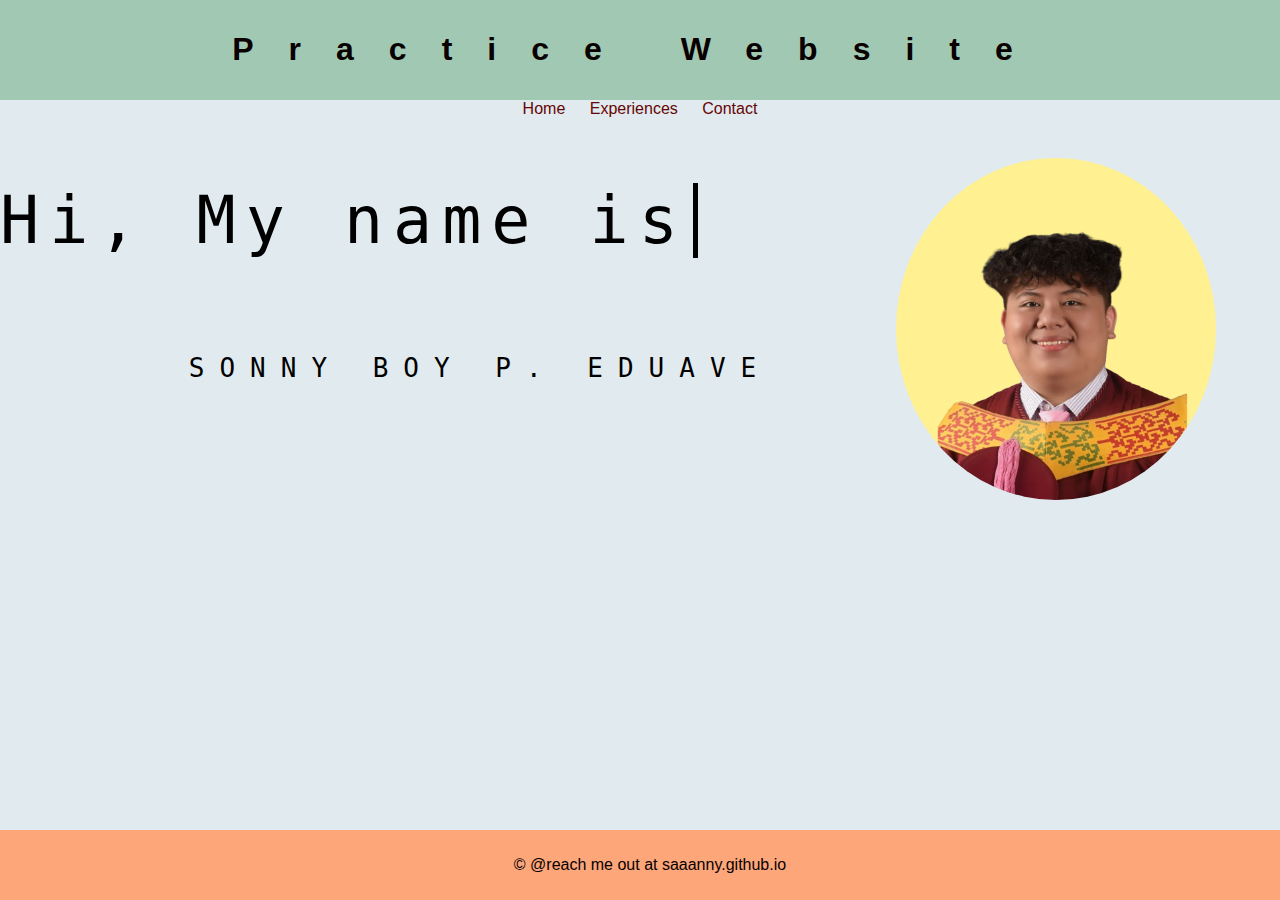
<file: index.html>
<!DOCTYPE html>
<html lang="en">
<head>
    <link rel="stylesheet" href="style.css"
    <meta charset="UTF-8">
    <meta name="viewport" content="width=device-width, initial-scale=1.0">
    <title>saaanny's portfolio</title>

   
</head>
<body>

<header>
    <h1>Practice Website</h1>
</header>

<nav>
    <a href="home.html">Home</a>
    <a href="experiences.html">Experiences</a>
    <a href="contact.html">Contact</a>
</nav>

<div class="mainphoto">
    <img src="sanny.png" alt="Sonny Boy P. Eduave" class="circle">
</div>

    
<div class="typing">
    <p class="text"> Hi, My name is</p>
    </div>
<div class="content">
    <p class="text1"> SONNY BOY P. EDUAVE</p>
</div>

<footer>
    <p>&copy; @reach me out at saaanny.github.io</p>
</footer>

</body>
</html>
</file>
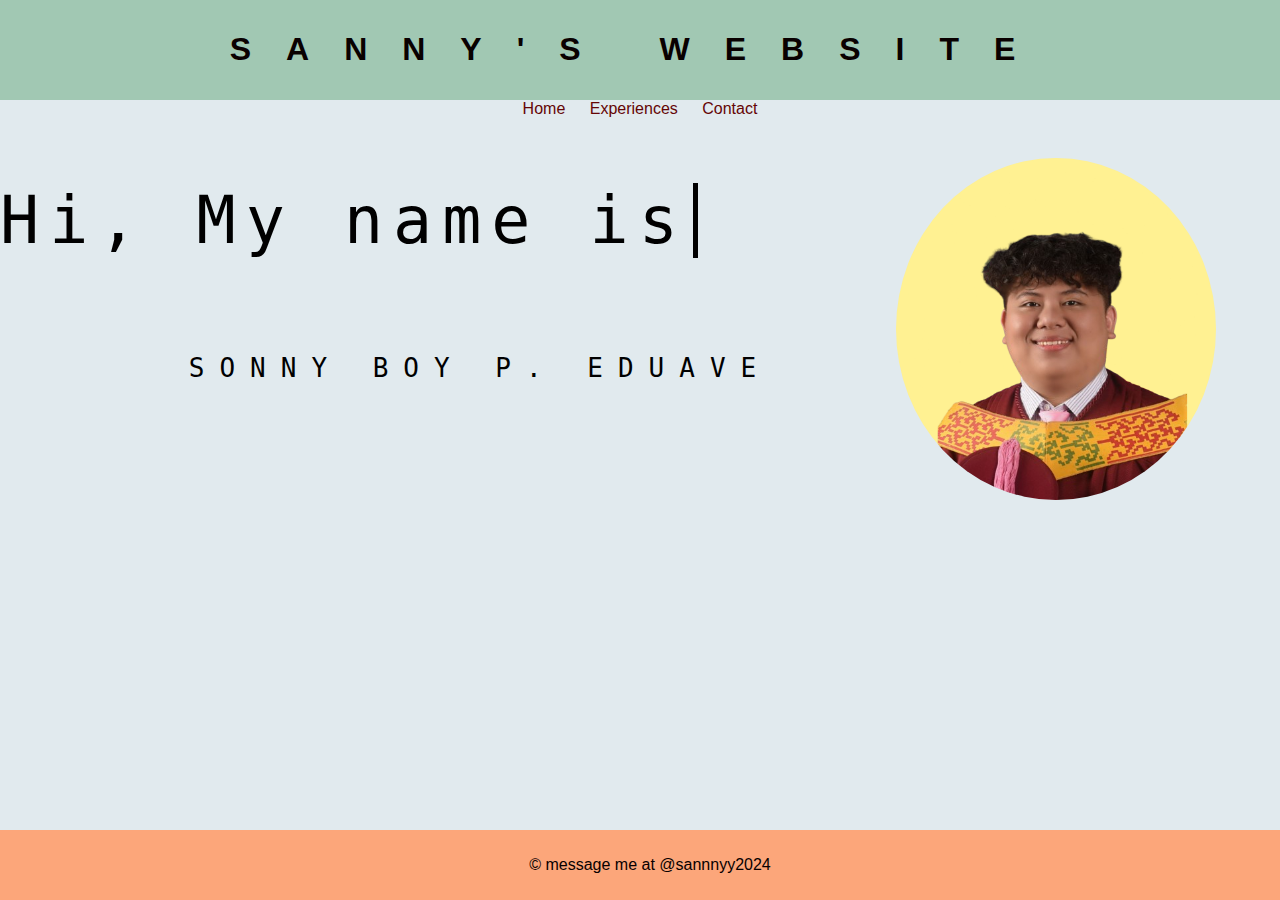
<file: contact.html>
<!DOCTYPE html>
<html lang="en">
<head>
    <link rel="stylesheet" href="style.css"
    <meta charset="UTF-8">
    <meta name="viewport" content="width=device-width, initial-scale=1.0">
    <title>saaanny's portfolio</title>

   
</head>
<body>

<header>
    <h1>SANNY'S WEBSITE</h1>
</header>

<nav>
    <a href="home.html">Home</a>
    <a href="experiences.html">Experiences</a>
    <a href="contact.html">Contact</a>
</nav>

<div class="mainphoto">
    <img src="sanny.png" alt="Sonny Boy P. Eduave" class="circle">
</div>

    
<div class="typing">
    <p class="text"> Hi, My name is</p>
    </div>
<div class="content">
    <p class="text1"> SONNY BOY P. EDUAVE</p>
</div>

<footer>
    <p>&copy; message me at @sannnyy2024</p>
</footer>

</body>
</html>
</file>
<file: style.css>
<style>
        
img {
    width: 300px;
    height: auto; 
}
body {
    font-family: Arial, sans-serif;
    margin: 0;
    padding: 0;
    background-color: #E1EAEE;
    
}

/*  text ni nga color */
header {
    background-color: #A1C8B3;
    padding: 10px;
    text-align: center;
}
h1 {
    color: #090000;
    font-size: 2em;
    letter-spacing: 35px; 
    text-align: center; 
    width: auto;
    font-style: monospace;
    
}
/*  katong sa home experience contact */
nav {
    background-color: #320e15
    padding: 10px;
    text-align: center;
   
    
}
/* katong sa home experience contact */

/* color styles sa home experience */
nav a {
    color: #650505;
    text-decoration: none;
    margin:  10px;
   
}

nav a:hover {
    text-decoration: underline;
}
/* Color styles sa home experience */

footer {
    background-color: #FCA67A;
    color: #080000;
    padding: 10px;
    text-align: center;
    position: fixed;
    bottom: 0;
    width: 100%;
}


/* THIS LINE IS FOR THE HOME AND INDEX PHOTO  */
.mainphoto {
    position: relative;
}

.mainphoto img {
    float: right; 
    width: 25%;
    position: relative;
    right: 5%;
    top: 40px;
    animation: fade-up 0.5s;
}
.mainphoto
.content { display: inline-block;}
.text1 {   
    text-align: center;
    font-size: 4em;
    letter-spacing: 20px
    font-family: monospace;
    width: 90%;
    animation: fade-up 0.5s;
}

.text1 {
    font-size: 2em;
    letter-spacing: 15px;
    font-family: monospace;
}

.circle { 
    border-radius: 50%;
}
.mainphoto{
    animation: slide-in 2s linear infinite;
}
/* THIS LINE IS FOR THE HOME AND INDEX PHOTO  */

.typing { display: inline-block;}
.text{
    font-size: 5em;
    letter-spacing: 10px;
    font-family: monospace;
    border-right: 5px solid;
    width: 100%;
    white-space: nowrap;
    overflow: hidden;
    animation:
    typing 2s,
    cursor .4s step-end infinite alternate;
}




/* END NI SA HI MY NAME */



/* FOR CURSOR ANIMATION */
@keyframes cursor {
    50% { border-color: transparent}
}
@keyframes typing {
    from { width: 0 }
}
/* FOR CURSOR ANIMATION */
/* FOR TEXT ANIMATION */
@keyframes fade-up {
    0% {
     opacity: 0;
     transform: translateY(30px) scale(0.9);
    }
    100% {
     opacity: 1;
     transform: translateY(0px) scale(1);
    }
 }

@keyframes fade-down {
   0% {
    opacity: 0;
    transform: translateY(-30px) scale(0.9);
   }
   100% {
    opacity: 1;
    transform: translateY(0px) scale(1);
   }
}

</style>
</file>
